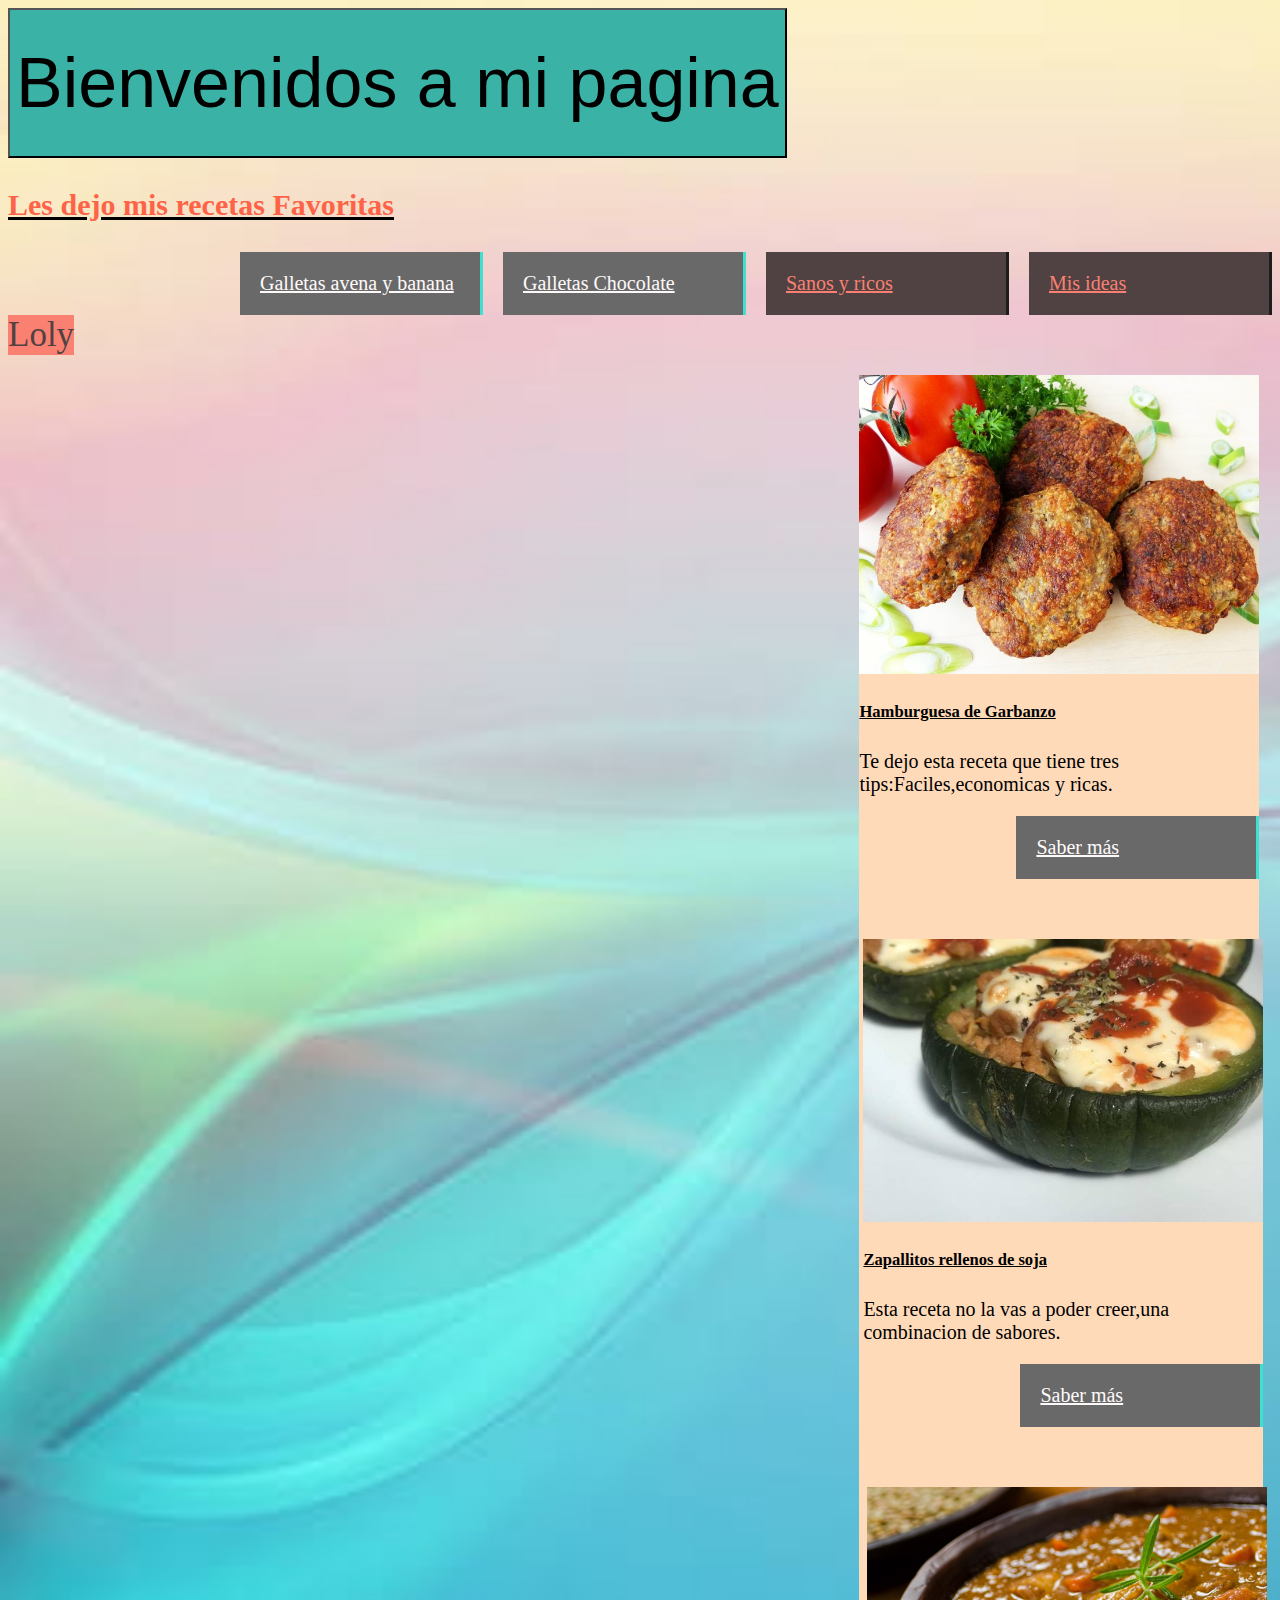
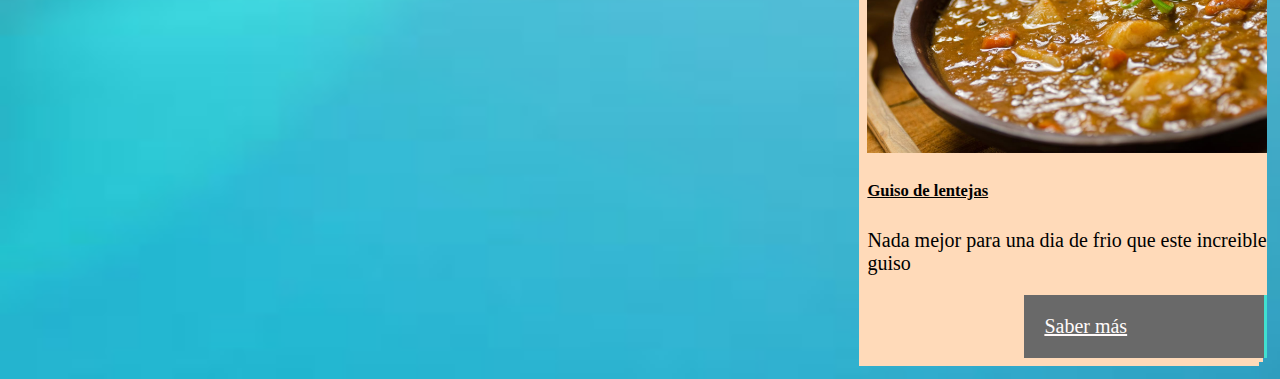
<file: index.html>
<!DOCTYPE html>
<html lang="en">
<head>
    <meta charset="UTF-8">
    <meta http-equiv="X-UA-Compatible" content="IE=edge">
    <meta name="viewport" content="width=device-width, initial-scale=1.0">
    <link rel="stylesheet" href="Estilo/Stlye.css">
    <title>Inicio</title>
    <link href="https://cdn.jsdelivr.net/npm/bootstrap@5.1.3/dist/css/bootstrap.min.css" rel="stylesheet" integrity="sha384-1BmE4kWBq78iYhFldvKuhfTAU6auU8tT94WrHftjDbrCEXSU1oBoqyl2QvZ6jIW3" crossorigin="anonymous">
    <link rel="stylesheet" href="Estilo/Stlye.css">

</head>
<body>
    <button class="Exboton">Bienvenidos a mi pagina </button>
    <u><h3>Les dejo mis recetas Favoritas</h3></u>


<a  href="">Mis ideas </a>
<a  href="">Sanos y ricos</a>
    
<section>
    <ul>

        <a class="b1" href="Galletasdecholate.html">Galletas Chocolate</a>
        <a class="b1" href="Galletitas de avena y banana.html">Galletas avena y banana </a>
</ul>
        <div class="card col-6 tarjetas">
            <img  src="Imagen/Hamburguesa de garbanzo.jpg"  width="400px" alt="Hamburguesa">
            <div class="card-body">
          <u><h5 class="card-title">Hamburguesa  de Garbanzo</h5></u>
            <p class="card-text">Te dejo esta receta que tiene tres tips:Faciles,economicas y ricas.</p>
            <a href="#" class="btn btn-primary">Saber más</a>
        </div>
        

<div class="card col-6 tarjetas">
    <img  src="Imagen/zapallitos-rellenos-con-soja.jpg"  width="400px"  alt="Zapallitos">
    <div class="card-body">
   <u><h5 class="card-title">Zapallitos rellenos de soja</h5></u>
    <p class="card-text">Esta receta no la vas a poder creer,una combinacion de sabores.</p>
    <a href="#" class="btn btn primary">Saber más</a>
</div>
    
<div class="card col-12 tarjetas">
    <img src="Imagen/guiso-de-lentejas-vegetariano.jpg" width="400px" alt="lentejas">
    <div class="card-body">
    <u><h5 class="card-title">Guiso de lentejas</h5></u>
    <p class="card-text">Nada mejor para una dia de frio que este increible guiso</p>
    <a href="#" class="btn btn-primary">Saber más</a>
    
</div>

</section>

<script src="https://cdn.jsdelivr.net/npm/bootstrap@5.1.3/dist/js/bootstrap.bundle.min.js" integrity="sha384-ka7Sk0Gln4gmtz2MlQnikT1wXgYsOg+OMhuP+IlRH9sENBO0LRn5q+8nbTov4+1p" crossorigin="anonymous"></script>
<script src="https://cdn.jsdelivr.net/npm/@popperjs/core@2.10.2/dist/umd/popper.min.js" integrity="sha384-7+zCNj/IqJ95wo16oMtfsKbZ9ccEh31eOz1HGyDuCQ6wgnyJNSYdrPa03rtR1zdB" crossorigin="anonymous"></script>
<script src="https://cdn.jsdelivr.net/npm/bootstrap@5.1.3/dist/js/bootstrap.min.js" integrity="sha384-QJHtvGhmr9XOIpI6YVutG+2QOK9T+ZnN4kzFN1RtK3zEFEIsxhlmWl5/YESvpZ13" crossorigin="anonymous"></script> 
<footer class="icono">Loly</footer>


</body>
</html>
</file>
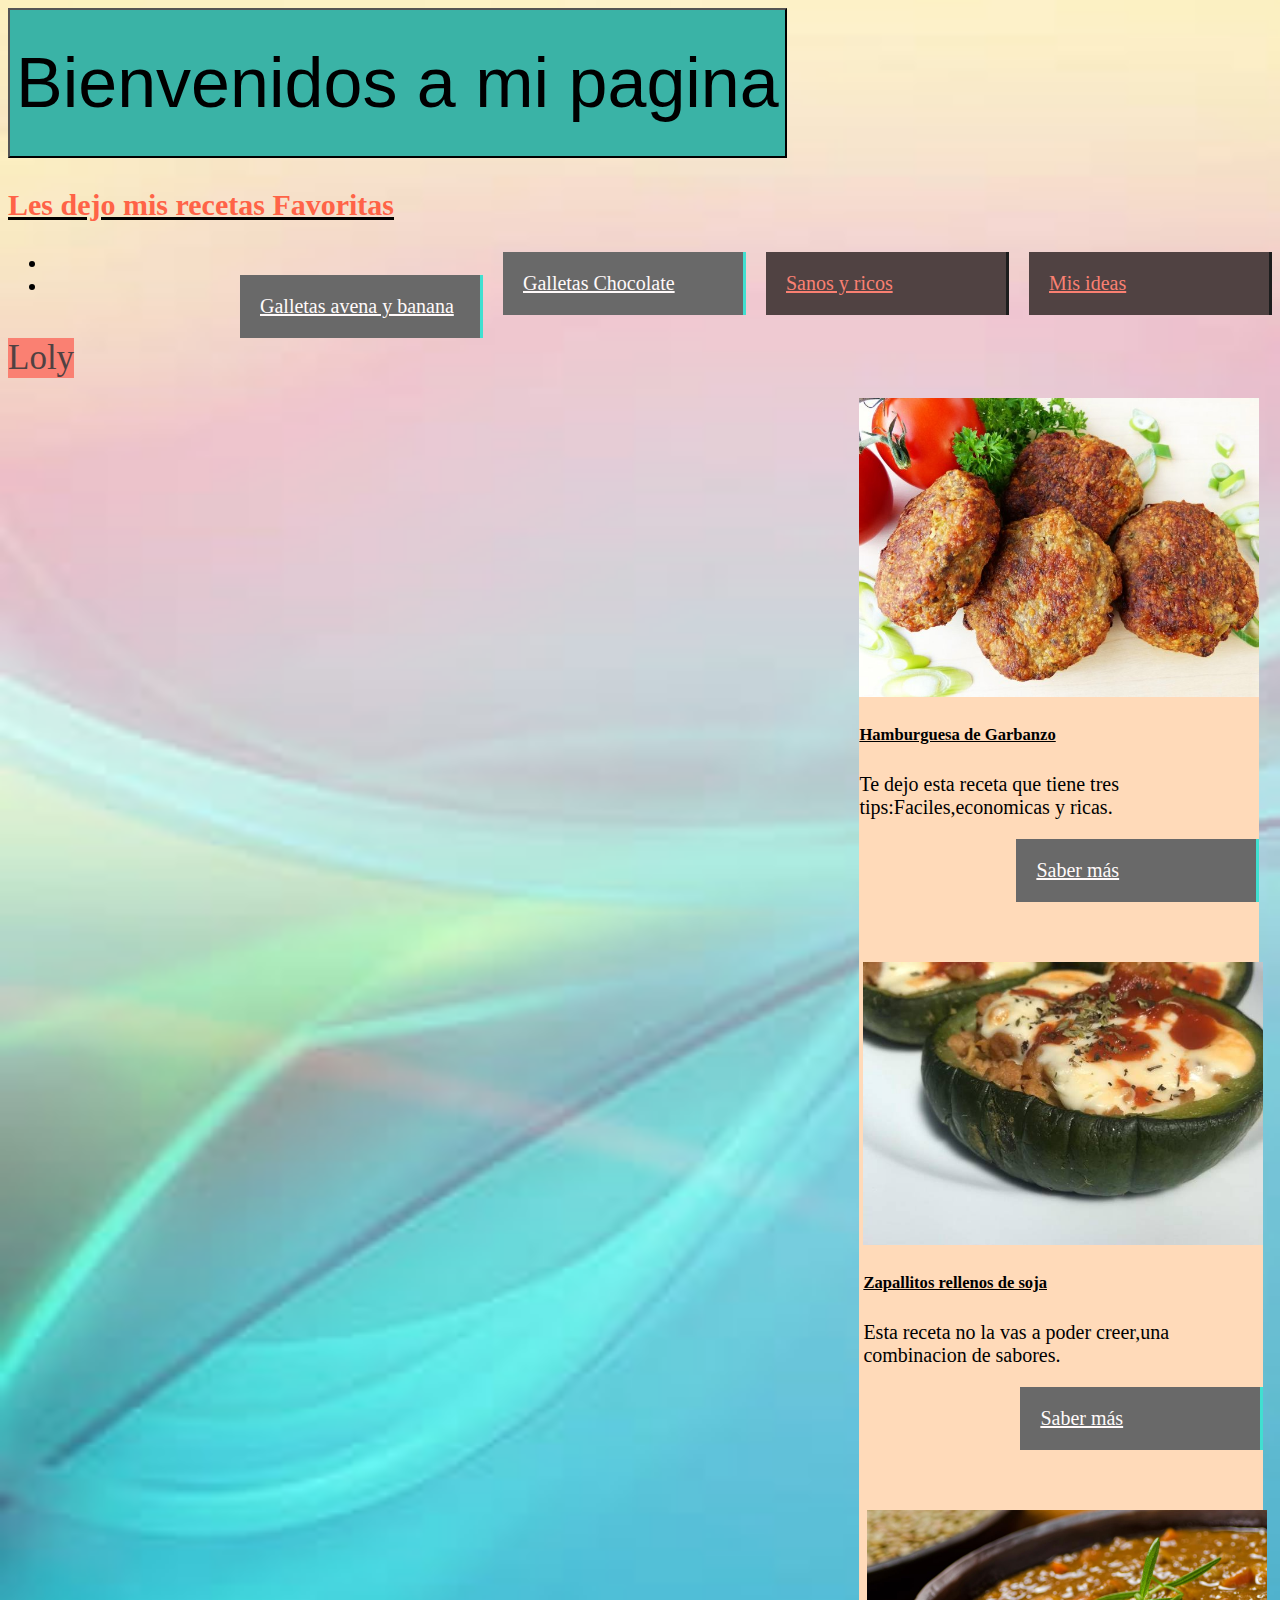
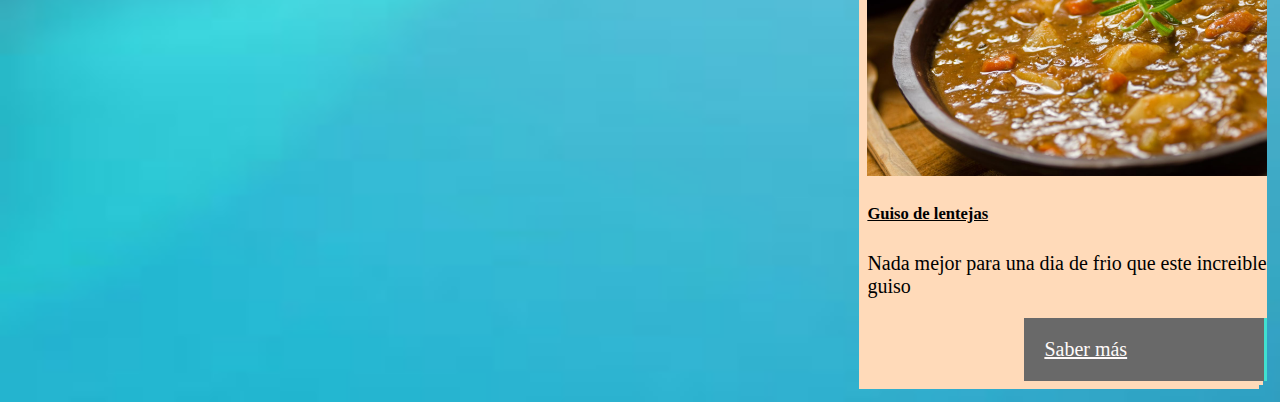
<file: Index.html>
<!DOCTYPE html>
<html lang="en">
<head>
    <meta charset="UTF-8">
    <meta http-equiv="X-UA-Compatible" content="IE=edge">
    <meta name="viewport" content="width=device-width, initial-scale=1.0">
    <link rel="stylesheet" href="Estilo/Stlye.css">
    <title>Inicio</title>
    <link href="https://cdn.jsdelivr.net/npm/bootstrap@5.1.3/dist/css/bootstrap.min.css" rel="stylesheet" integrity="sha384-1BmE4kWBq78iYhFldvKuhfTAU6auU8tT94WrHftjDbrCEXSU1oBoqyl2QvZ6jIW3" crossorigin="anonymous">
    <link rel="stylesheet" href="Estilo/Stlye.css">

</head>
<body>
    <button class="Exboton">Bienvenidos a mi pagina </button>
    <u><h3>Les dejo mis recetas Favoritas</h3></u>


<a  href="">Mis ideas </a>
<a  href="">Sanos y ricos</a>
    
<section>
    <ul>

        <li><a class="b1" href="Galletasdecholate.html">Galletas Chocolate</a></li>
        <li><a class="b1" href="Galletitas de avena y banana.html">Galletas avena y banana </a></li>
</ul>
        <div class="card col-6 tarjetas">
            <img  src="Imagen/Hamburguesa de garbanzo.jpg"  width="400px" alt="Hamburguesa">
            <div class="card-body">
          <u><h5 class="card-title">Hamburguesa  de Garbanzo</h5></u>
            <p class="card-text">Te dejo esta receta que tiene tres tips:Faciles,economicas y ricas.</p>
            <a href="#" class="btn btn-primary">Saber más</a>
        </div>
        

<div class="card col-6 tarjetas">
    <img  src="Imagen/zapallitos-rellenos-con-soja.jpg"  width="400px"  alt="Zapallitos">
    <div class="card-body">
   <u><h5 class="card-title">Zapallitos rellenos de soja</h5></u>
    <p class="card-text">Esta receta no la vas a poder creer,una combinacion de sabores.</p>
    <a href="#" class="btn btn primary">Saber más</a>
</div>
    
<div class="card col-12 tarjetas">
    <img src="Imagen/guiso-de-lentejas-vegetariano.jpg" width="400px" alt="lentejas">
    <div class="card-body">
    <u><h5 class="card-title">Guiso de lentejas</h5></u>
    <p class="card-text">Nada mejor para una dia de frio que este increible guiso</p>
    <a href="#" class="btn btn-primary">Saber más</a>
    
</div>

</section>

<script src="https://cdn.jsdelivr.net/npm/bootstrap@5.1.3/dist/js/bootstrap.bundle.min.js" integrity="sha384-ka7Sk0Gln4gmtz2MlQnikT1wXgYsOg+OMhuP+IlRH9sENBO0LRn5q+8nbTov4+1p" crossorigin="anonymous"></script>
<script src="https://cdn.jsdelivr.net/npm/@popperjs/core@2.10.2/dist/umd/popper.min.js" integrity="sha384-7+zCNj/IqJ95wo16oMtfsKbZ9ccEh31eOz1HGyDuCQ6wgnyJNSYdrPa03rtR1zdB" crossorigin="anonymous"></script>
<script src="https://cdn.jsdelivr.net/npm/bootstrap@5.1.3/dist/js/bootstrap.min.js" integrity="sha384-QJHtvGhmr9XOIpI6YVutG+2QOK9T+ZnN4kzFN1RtK3zEFEIsxhlmWl5/YESvpZ13" crossorigin="anonymous"></script> 
<footer class="icono">Loly</footer>


</body>
</html>
</file>
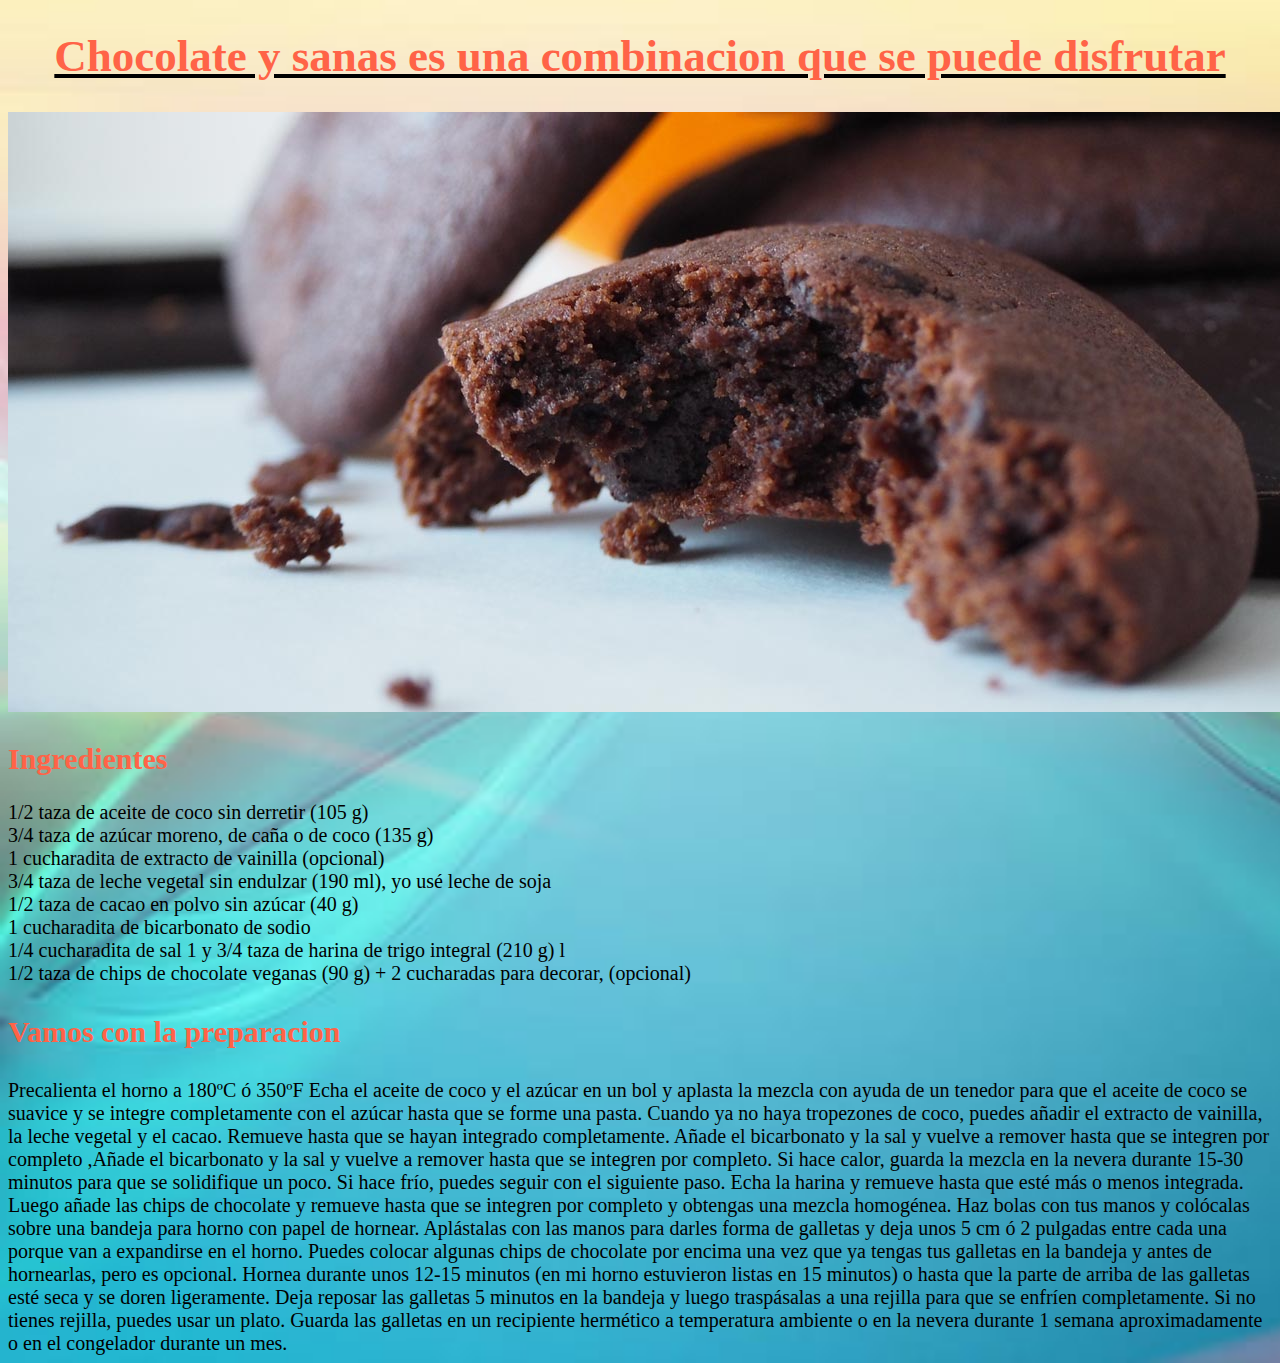
<file: Galletasdecholate.html>
<!DOCTYPE html>
<html lang="en">
<head>
    <meta charset="UTF-8">
    <meta http-equiv="X-UA-Compatible" content="IE=edge">
    <meta name="viewport" content="width=device-width, initial-scale=1.0">
    <title>Galletitas de chocolate y avena </title>
    <link rel="stylesheet" href="Estilo/Stlye.css">
</head>
<body> 
   <u><h1> Chocolate y sanas es una combinacion que se puede disfrutar </h1></u>
    <img src="Imagen/Chocolate y chipas.jpg" alt="Riquisimas">
    
<h2> Ingredientes </h2>
   <li> 1/2 taza de aceite de coco sin derretir (105 g) </li>
   <li>3/4 taza de azúcar moreno, de caña o de coco (135 g) </li>
    <li> 1 cucharadita de extracto de vainilla (opcional) </li>
   <li> 3/4 taza de leche vegetal sin endulzar (190 ml), yo usé leche de soja </li>
   <li> 1/2 taza de cacao en polvo sin azúcar (40 g) </li>
   <li>1 cucharadita de bicarbonato de sodio </li>
  </li> 1/4 cucharadita de  sal </li>
  </li>  1 y 3/4 taza de harina de trigo integral (210 g) l</li>
   <li> 1/2 taza de chips de chocolate veganas (90 g) + 2 cucharadas para decorar, (opcional)</li>

    <h3> Vamos con la preparacion </h3>
  <li>  Precalienta el horno a 180ºC ó 350ºF 
Echa el aceite de coco y el azúcar en un bol y aplasta la mezcla con ayuda de un tenedor para que el aceite de coco se suavice y se integre completamente con el azúcar hasta que se forme una pasta.
Cuando ya no haya tropezones de coco, puedes añadir el extracto de vainilla, la leche vegetal y el cacao. Remueve hasta que se hayan integrado completamente.
Añade el bicarbonato y la sal y vuelve a remover hasta que se integren por completo ,Añade el bicarbonato y la sal y vuelve a remover hasta que se integren por completo.
Si hace calor, guarda la mezcla en la nevera durante 15-30 minutos para que se solidifique un poco. Si hace frío, puedes seguir con el siguiente paso.
Echa la harina y remueve hasta que esté más o menos integrada. Luego añade las chips de chocolate y remueve hasta que se integren por completo y obtengas una mezcla homogénea.
Haz bolas con tus manos y colócalas sobre una bandeja para horno con papel de hornear. Aplástalas con las manos para darles forma de galletas y deja unos 5 cm ó 2 pulgadas entre cada una porque van a expandirse en el horno. Puedes colocar algunas chips de chocolate por encima una vez que ya tengas tus galletas en la bandeja y antes de hornearlas, pero es opcional.
Hornea durante unos 12-15 minutos (en mi horno estuvieron listas en 15 minutos) o hasta que la parte de arriba de las galletas esté seca y se doren ligeramente. Deja reposar las galletas 5 minutos en la bandeja y luego traspásalas a una rejilla para que se enfríen completamente. Si no tienes rejilla, puedes usar un plato.
Guarda las galletas en un recipiente hermético a temperatura ambiente o en la nevera durante 1 semana aproximadamente o en el congelador durante un mes. </li>

   
</body>
</html>
</file>
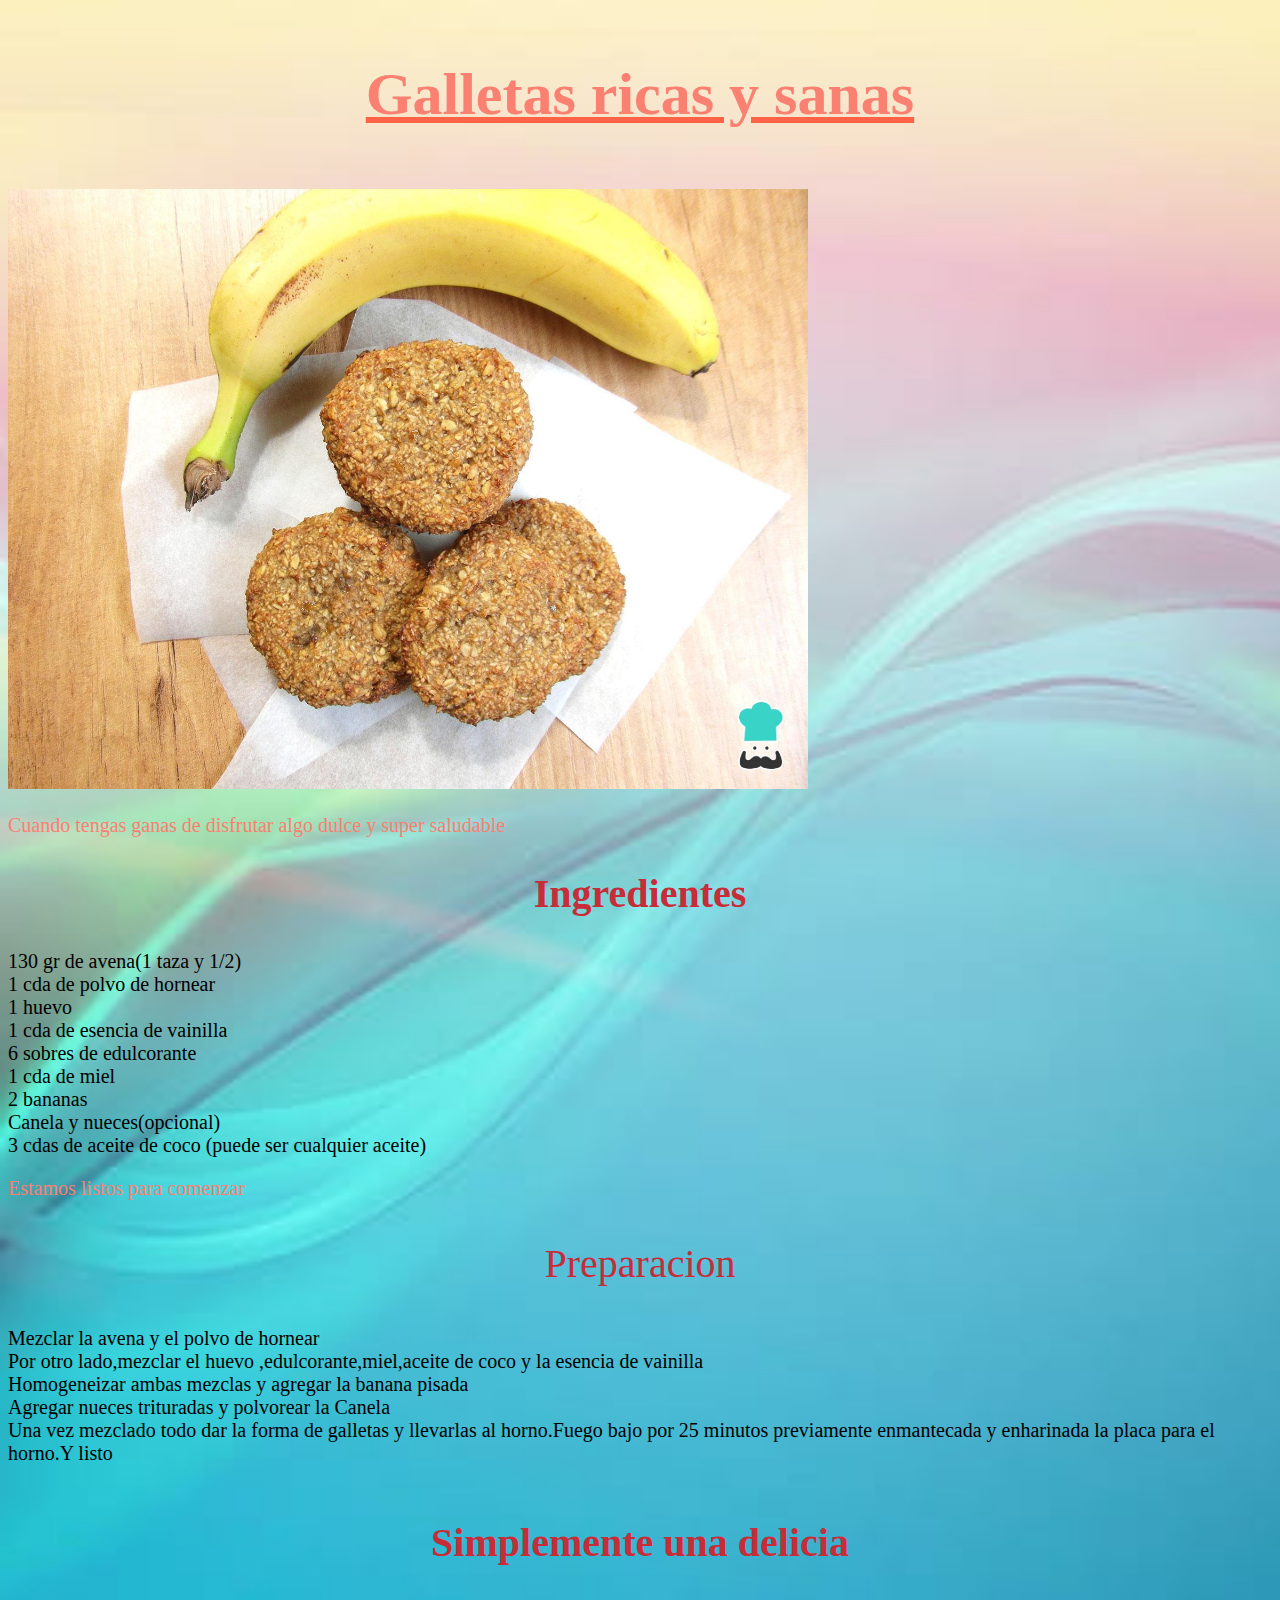
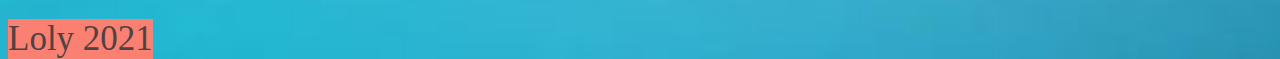
<file: Galletitas de avena y banana.html>
<!DOCTYPE html>
<head>
    <meta charset="UTF-8">
    <meta http-equiv="X-UA-Compatible" content="IE=edge">
    <meta name="viewport" content="width=device-width, initial-scale=1.0">
    <title>Recetas Sanas</title>
    <link rel="stylesheet" href="Estilo/Stlye.css">

</head>
<body>
    <article>
    <Header>
    <h1>
        <u><p id="parrafos">Galletas ricas y sanas</p></u> </h1>
    <img src="Imagen/galletas_de_avena_y_platano_veganas_68709_orig (1).jpg"  height="600px" alt="Galletas de avena y banana">
        
</header>

 <p class="naranja">Cuando tengas ganas de disfrutar algo dulce y super saludable</p>

<div>
     <h2 class="rosa">Ingredientes</h2> 
    <li>130 gr de avena(1 taza y 1/2)</li>
    <li>1 cda de polvo de hornear</li>
    <li>1 huevo</li>
    <li>1 cda de esencia de vainilla </li>
    <li> 6 sobres de edulcorante </li>
    <li>1 cda de miel </li>
    <li>2 bananas </li>
    <li>Canela y nueces(opcional)</li>
    <li>3 cdas de aceite de coco (puede ser cualquier aceite)</li>

    
<div>
<p  class="naranja">Estamos listos para comenzar</p>
</div>

     <p class="rosa" >Preparacion</p>
<li>Mezclar la avena y el polvo de hornear</li>         
<li>Por otro lado,mezclar el huevo ,edulcorante,miel,aceite de coco y la esencia de vainilla</li>
<li>Homogeneizar ambas mezclas y agregar la banana pisada</li>
<li>Agregar nueces trituradas y polvorear la Canela</li>
<li>Una vez mezclado todo dar la forma de galletas y llevarlas al horno.Fuego bajo por 25 minutos previamente enmantecada y enharinada la placa para el horno.Y listo</li>
</article>

<h4 class="rosa">Simplemente una delicia </h4>

    


<footer>Loly 2021</footer>
    
</body>


</html>
</file>
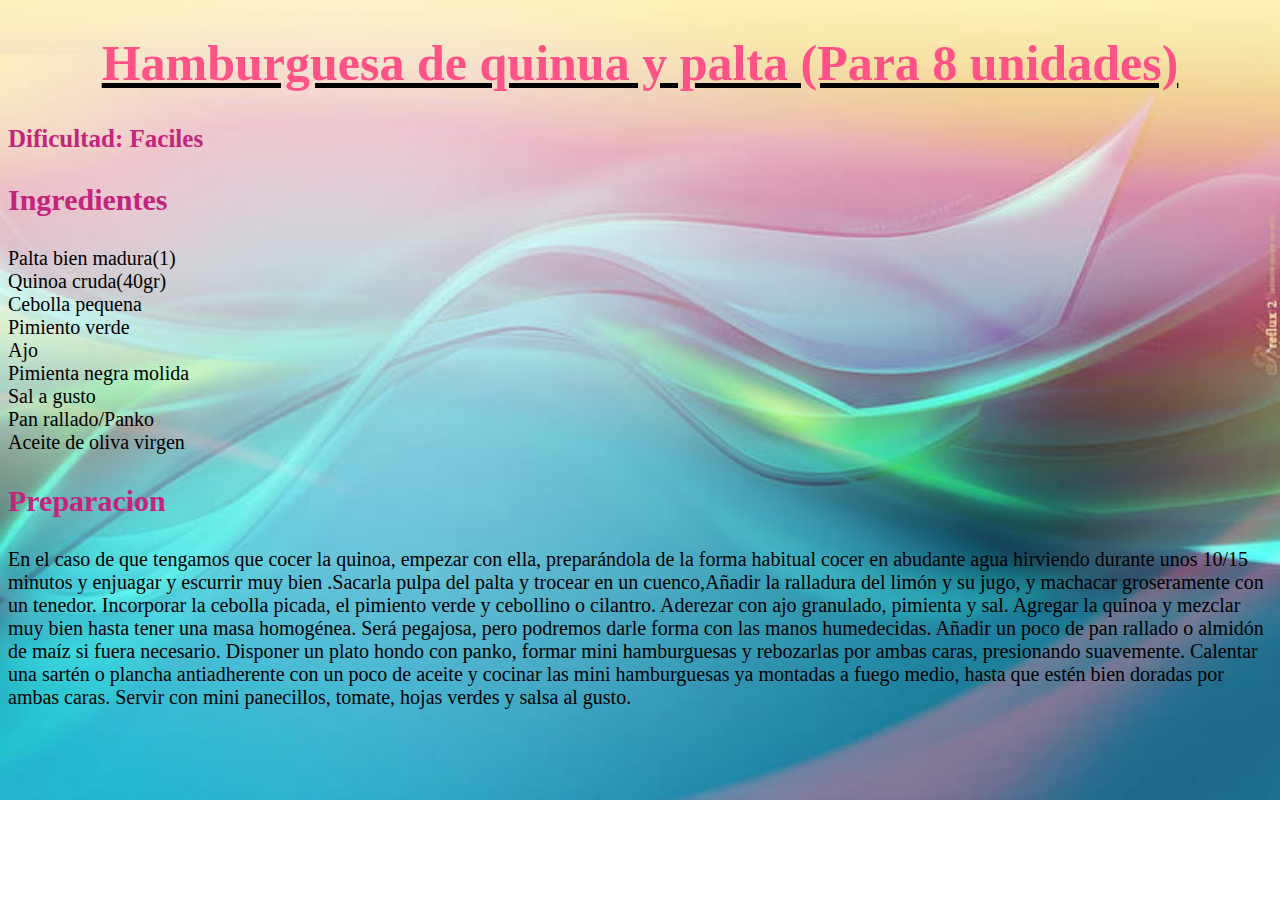
<file: Hamburguesa.html>
<!DOCTYPE html>
<html lang="en">
<head>
    <meta charset="UTF-8">
    <meta http-equiv="X-UA-Compatible" content="IE=edge">
    <meta name="viewport" content="width=device-width, initial-scale=1.0">
    <title>Mini hamburguesa palta y quinoa</title> 
    <link rel="stylesheet" href="Estilo/Stlye.css">
</head>   

<body>
    <header>
       <u><h1 class="dos">Hamburguesa de quinua y palta (Para 8 unidades) </h1></u>
    </header>

    <h2 class="tres">Dificultad: Faciles</h2>

    <h3 class="cuatro">Ingredientes</h3>

    <li>Palta bien madura(1)</li>
    <li>Quinoa cruda(40gr)</li>
    <li>Cebolla pequena</li>
    <li>Pimiento verde</li>
    <li>Ajo</li>
    <li>Pimienta negra molida</li>
    <li>Sal a gusto</li>
    <li>Pan rallado/Panko</li>
    <li>Aceite de oliva virgen</li>

    <h3 class="cinco">Preparacion </h3>
 En el caso de que tengamos que cocer la quinoa, empezar con ella, preparándola de la forma habitual cocer en abudante agua hirviendo durante unos 10/15 minutos y enjuagar y escurrir muy bien .Sacarla pulpa del palta y trocear en un cuenco,Añadir la ralladura del limón y su jugo, y machacar groseramente con un tenedor. Incorporar la cebolla picada, el pimiento verde  y cebollino o cilantro. Aderezar con ajo granulado, pimienta y sal.
 Agregar la quinoa y mezclar muy bien hasta tener una masa homogénea. Será pegajosa, pero podremos darle forma con las manos humedecidas. Añadir un poco de pan rallado o almidón de maíz si fuera necesario. Disponer un plato hondo con panko, formar mini hamburguesas y rebozarlas por ambas caras, presionando suavemente.
 Calentar una sartén o plancha antiadherente con un poco de aceite y cocinar las mini hamburguesas ya montadas a fuego medio, hasta que estén bien doradas por ambas caras. Servir con mini panecillos, tomate, hojas verdes y salsa al gusto.







    
</body>
</html>
</file>
<file: Estilo/Stlye.css>
h1{
    font-family: cursive;
    color: tomato;
    font-size: 45px;
    text-align: center;
}

h2{
    color: tomato;
    font-size: 30px;
}

h3{
    color: tomato;
    font-size: 30px;
}

#parrafos{
    color: salmon!important;
    font-family: cursive;
    text-align: center;
    font-size: 60px;
}
    
body{
        background-image: url(../Imagen/fondo\ de\ colores.jpg);
        background-repeat: no-repeat;/* no repetiimagenr la */
        background-size: cover;/*que cubra todo el fondo*/
        font-family: cursive;
        font-size: 20px;
 }       
 
.naranja{
    font-family: cursive;
    font-size: 20x;
    color: salmon;
}

.rosa{
    color: rgb(199, 44, 57);
    font-size: 40px;
    font-family: cursive;
    text-align: center;

}

a:link{
    color: snow;
    padding: 20px;
    width: 200px;
    background-color: dimgrey;
    font-family: cursive;
    border-right:solid turquoise;
    font-size: 20px;
    float: right;
    margin-left: 20px;
    
}
a:visited{
    color: salmon;
    padding: 20px;
    width: 200px;
    background-color: rgb(80, 66, 66);
    font-family: cursive;
    border-right:solid rgb(28, 29, 29);
    font-size: 20px;
    float: right;
    margin-left: 20px;
       
}

a:hover{
    color: black;
    padding: 20px;
    width: 200px;
    background-color: rgb(33, 211, 193);
    font-family: cursive;
    border-right:solid rgb(39, 43, 42);
    float: right;
    margin-left: 20px;
    
}

a:active{
     color: lightcoral;
     padding: 20px;
     width: 200px; 
     background-color: rgb(36, 218, 199);
     font-family: cursive;
     border-right:solid rgb(95, 119, 117);
     float: right;
     margin-left: 20px;
}


.b1:visited{
    color: rgb(58, 179, 166);
    background-color: darkslategrey;
    font-family: cursive;
    float: right;
    border-right:solid aqua;   
}
   
.b1:hover{
    color: brown;
    font-family: cursive;
    background-color: white;
    float: right;
    border-right:solid aqua;
    flex-direction: column;
    margin-left: 10px;    
}


.dos{
    color: hsl(342, 100%, 66%);
    font-family: cursive;
    font-size: 50px;
    text-align: center;

}

.tres{
    color: rgb(196, 36, 124);
    font-size: 25px;
    font-family: cursive;    
}

.cuatro{
    color: rgb(196, 36, 124);
 font-family: cursive;

}

.cinco{
    color: rgb(196, 36, 124);
    font-family: cursive;


}
.Imagen{
    float: right;
}


.verde{
    color: tomato;
    float: inline-start;
    font-size: 45px;
    text-align: center;
}
.fotito{
     float: right;
 }

.Exboton{
    font-size: 70px;
    height: 150px;
    text-align: center;
    background-color: rgb(58, 179, 166);

}

footer{
    background-color: salmon;
    font-family: cursive;
    font-size: 35px;
    float: left;
    color: rgb(80, 66, 66);
}

.fab{
    color: orangered;
    float: left;
    font-size: 45px;
}

.Secundaria{
     float: left;
 }

 
.text{
    color: rgb(25, 192, 186);
    font-family: cursive;
}

.title{
    color: coral;
    font-family: cursive;
}

.tarjetas{
    flex-direction: column;
    justify-content: center;
    margin: 1%;
    display: flex;
    width: 400px; 
    float: right;
    margin-top: 60px;
    background-color: peachpuff;
    position: relative;    
}
</file>
